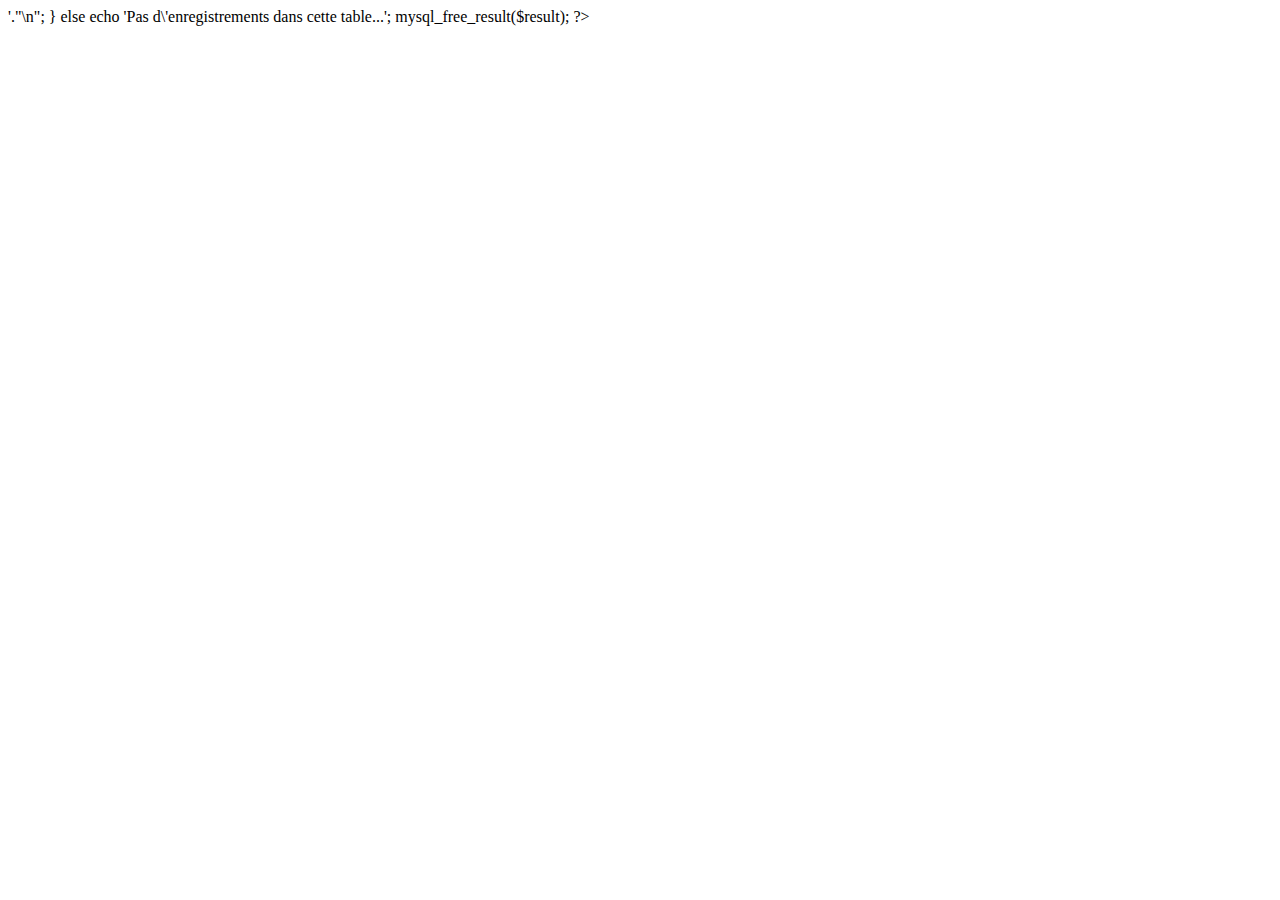
<file: TeleinfoVmc/lectureBaseTempo.html>
<html>
  <head>
    <title></title>
    <meta content="">
    <style></style>
  </head>
  <body>
    <?php
    //session_start();  
    //if (!isset($_SESSION['login'])) { 
      // header ('Location: ../index.php'); 
       //exit();  
    //}  

// information pour la connection à le DB
//$host = 'localhost';
//$user = 'root';
//$pass = 'glaces';
//$db = 'meteo';
include_once 'config_perso.php';

// connection à la DB
$link = mysql_connect ($serveur,$login,$pass) or die ('Erreur : '.mysql_error() );
mysql_select_db($db) or die ('Erreur :'.mysql_error());


$select = 'SELECT date FROM base';
$result = mysql_query($select,$link) or die ('Erreur : '.mysql_error() );
$total = mysql_num_rows($result);



echo 'total:' $total;
if($total) {



 //   }
    echo '</table>'."\n";

}
else echo 'Pas d\'enregistrements dans cette table...';


mysql_free_result($result);

?>


</body>
</html>
</file>
